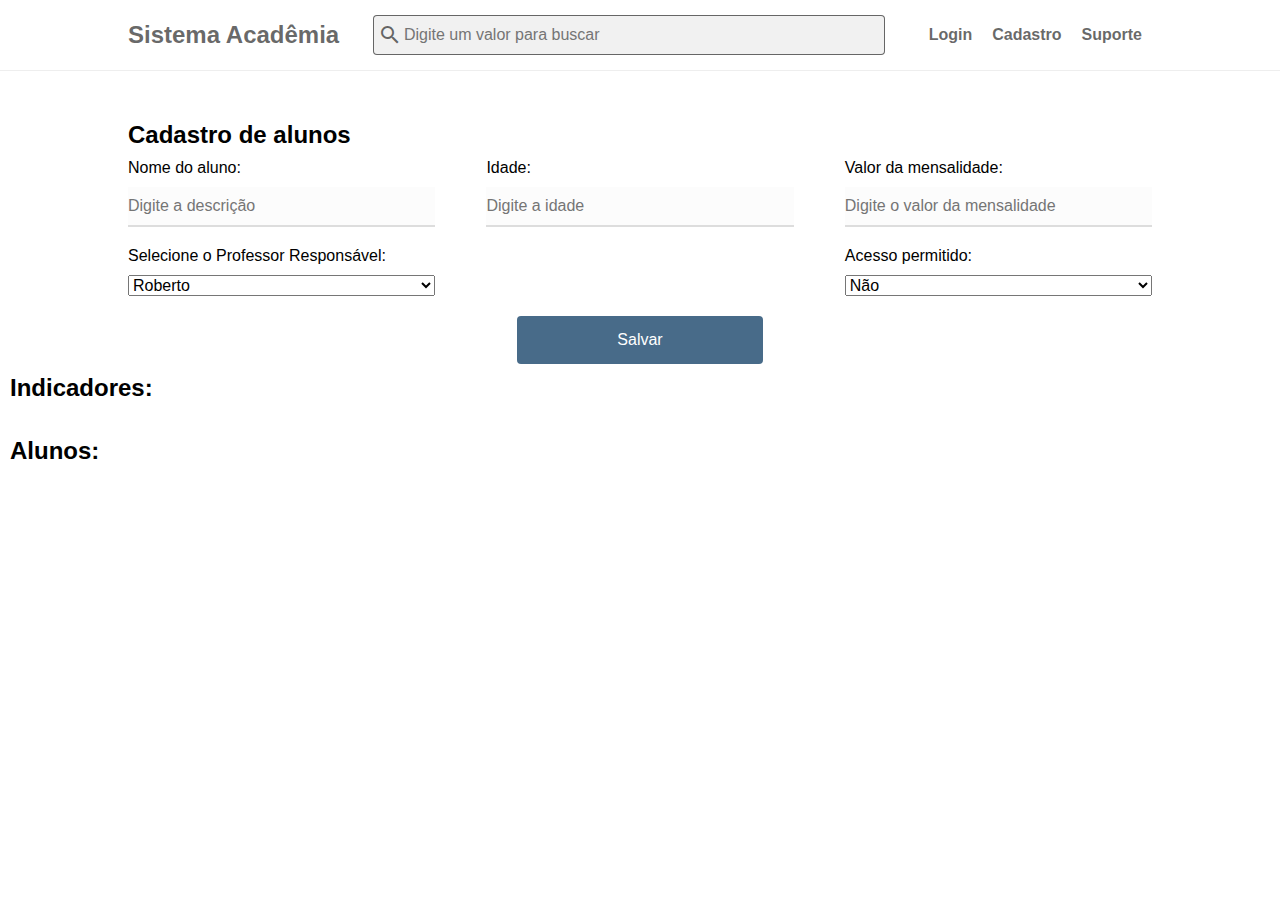
<file: aula10/index.html>
<!DOCTYPE html>
<html lang="pt-BR">
  <head>
    <meta charset="UTF-8" />
    <title>Controle de Alunos</title>
    <link
      href="https://fonts.googleapis.com/icon?family=Material+Icons"
      rel="stylesheet"
    />
    <link rel="stylesheet" href="./css/styles.css" />
    <link rel="stylesheet" href="./css/nav/style-nav.css" />
    <link
      rel="stylesheet"
      href="./css/container/visualizacao/visualizacao.css"
    />
    <link rel="stylesheet" href="./css/container/cadastro/cadastro.css" />
    <link rel="stylesheet" href="./css/container/indicadores/indicadores.css" />
    <script src="./utilitarios.js" defer></script>
    <script src="./script.js" defer></script>
  </head>

  <body>
    <!-- Área do navbar -->
    <nav class="nav-bar">
      <h3 id="nav-titulo">Sistema Acadêmia</h3>
      <!-- <label for="tipoBusca">
            Busca por:
            <select id="tipoBusca">
                <option value="id">Id</option>
                <option value="nome">Nome</option>
                <option value="materia">Materia</option>
            </select>
        </label> -->
      <form class="form-busca">
        <input
          type="text"
          id="inputBusca"
          class="input-busca"
          placeholder="Digite um valor para buscar"
        />
        <span class="material-icons busca"> search </span>
      </form>
      <ul id="nav-opcoes">
        <li><a href="">Login</a></li>
        <li><a href="">Cadastro</a></li>
        <li><a href="">Suporte</a></li>
      </ul>
    </nav>

    <!-- Cadastro de alunos -->
    <div id="cadastro">
      <h3>Cadastro de alunos</h3>
      <form id="form-cadastro" class="form-cadastro">
        <div class="form-field">
          <label for="nomeAluno" class="label-input">Nome do aluno:</label>
          <input id="nomeAluno" type="text" placeholder="Digite a descrição" />
        </div>
        <div class="form-field">
          <label for="idade" class="label-input">Idade:</label>
          <input
            id="idade"
            type="number"
            min="0"
            max="100"
            placeholder="Digite a idade"
          />
        </div>
        <div class="form-field">
          <label for="valorMensalidade" class="label-input"
            >Valor da mensalidade:</label
          >
          <input
            id="valorMensalidade"
            type="number"
            placeholder="Digite o valor da mensalidade"
          />
        </div>
        <div class="form-field">
          <label for="professorResponsavel" class="label-input"
            >Selecione o Professor Responsável:</label
          >
          <select id="professorResponsavel">
            <option value="Roberto">Roberto</option>
            <option value="Juliana">Juliana</option>
            <option value="Roger">Roger</option>
            <option value="Vitor">Vitor</option>
          </select>
        </div>
        <div class="form-field">
          <label for="temAcesso" class="label-input">Acesso permitido:</label>
          <select id="temAcesso">
            <option value="0">Não</option>
            <option value="1">Sim</option>
          </select>
        </div>
        <div class="form-acoes">
          <button
            class="cadastrarProduto"
            type="button"
            onclick="cadastroAlunos(nomeAluno.value, idade.value, valorMensalidade.value, professorResponsavel.value, temAcesso.value)"
          >
            Salvar
          </button>
        </div>
      </form>
    </div>

    <!-- Indicadores -->
    <h3 class="titulo">Indicadores:</h3>
    <div id="indicadores"></div>

    <!-- Visualização de alunos -->
    <h3 class="titulo">Alunos:</h3>
    <div id="visualizacao"></div>
  </body>
</html>
</file>
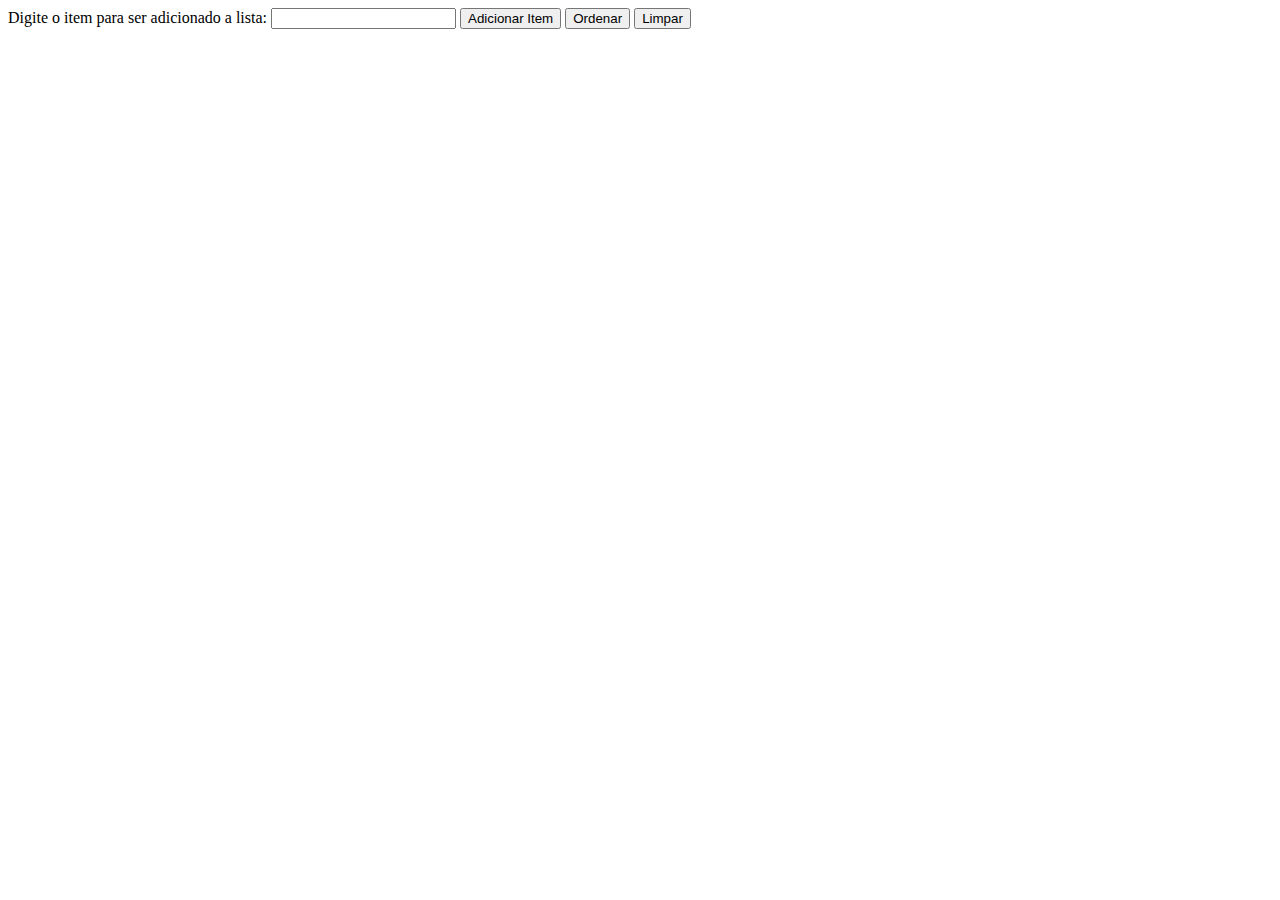
<file: exercicios/index.html>
<!DOCTYPE html>
<html lang="en">
  <head>
    <meta charset="UTF-8" />
    <meta http-equiv="X-UA-Compatible" content="IE=edge" />
    <meta name="viewport" content="width=device-width, initial-scale=1.0" />
    <title>Document</title>
  </head>
  <body>
    <form>
      <label for="nomeItem">Digite o item para ser adicionado a lista: </label>
      <input type="text" id="nomeItem" maxlength="30" />
      <button
        id="adicionaItems"
        type="button"
        onclick="adicionaItem(nomeItem.value)"
      >
        Adicionar Item
      </button>
      <button type="button" id="ordenaItens" onclick="ordenarItens()">
        Ordenar
      </button>
      <button type="button" id="limpa" onclick="limparLista()">Limpar</button>
    </form>

    <div class="lista">
      <ul id="listaCompras"></ul>
    </div>

    <script type="text/javascript" src="ex30.js"></script>
  </body>
</html>
</file>
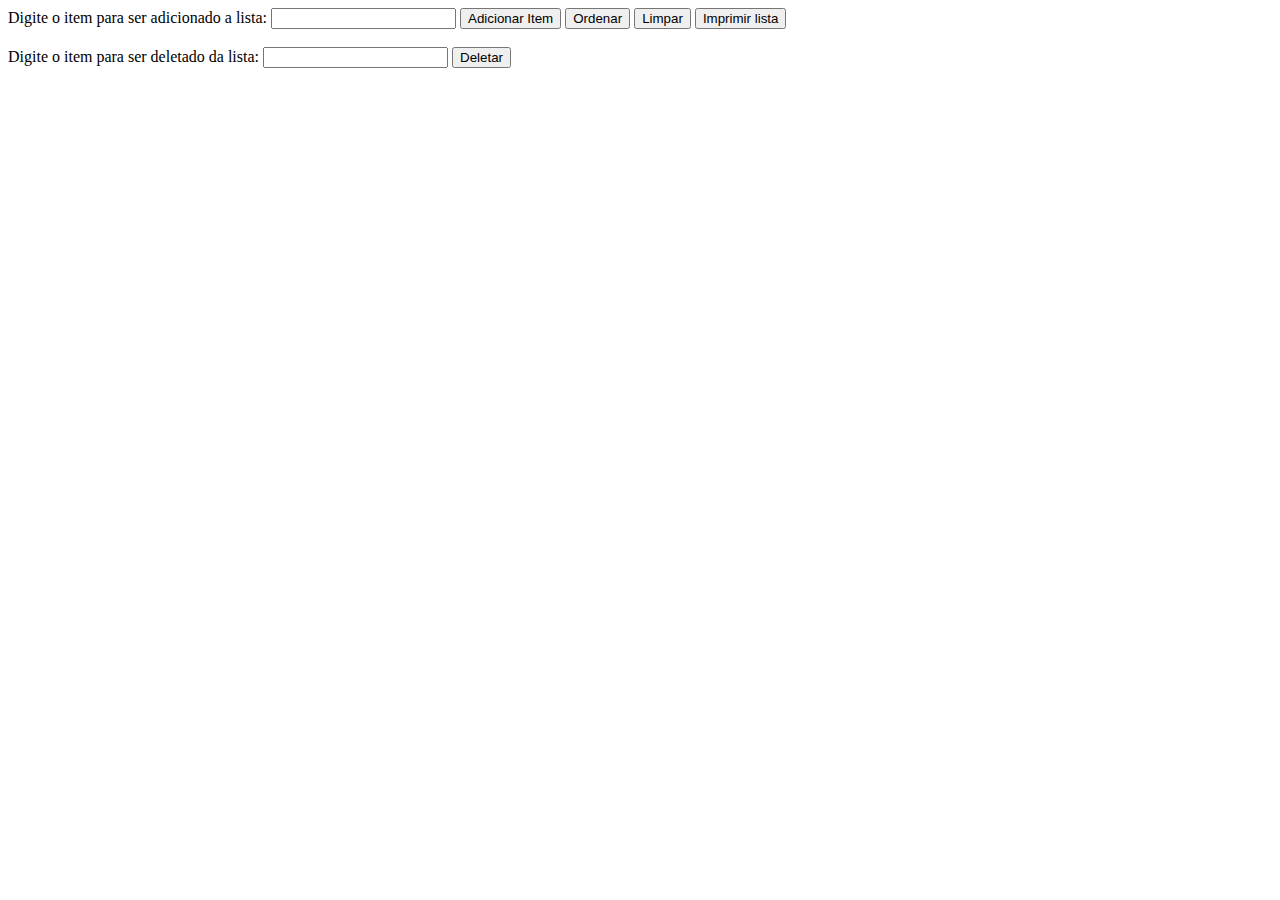
<file: exercicios2/index.html>
<!DOCTYPE html>
<html lang="en">
  <head>
    <meta charset="UTF-8" />
    <meta http-equiv="X-UA-Compatible" content="IE=edge" />
    <meta name="viewport" content="width=device-width, initial-scale=1.0" />
    <title>Document</title>
  </head>
  <body>
    <form>
      <label for="nomeItem">Digite o item para ser adicionado a lista: </label>
      <input type="text" id="nomeItem" maxlength="30" />
      <button
        id="adicionaItems"
        type="button"
        onclick="adicionaItem(nomeItem.value)"
      >
        Adicionar Item
      </button>
      <button type="button" id="ordenaItens" onclick="ordenarItens()">
        Ordenar
      </button>
      <button type="button" id="limpa" onclick="limparLista()">Limpar</button>
      <button type="button" id="imprimeLista" onclick="imprimirLista()">
        Imprimir lista
      </button>
    </br>
    </br>
      <label for="deletaItem">Digite o item para ser deletado da lista: </label>
      <input type="text" id="deletaItem">
      <button type="button" id="deleta" onclick="deletarItem(deletaItem.value)">Deletar</button>
    </form>

    <div class="lista">
      <ul id="listaCompras"></ul>
    </div>

    <script type="text/javascript" src="ex30.js"></script>
  </body>
</html>
</file>
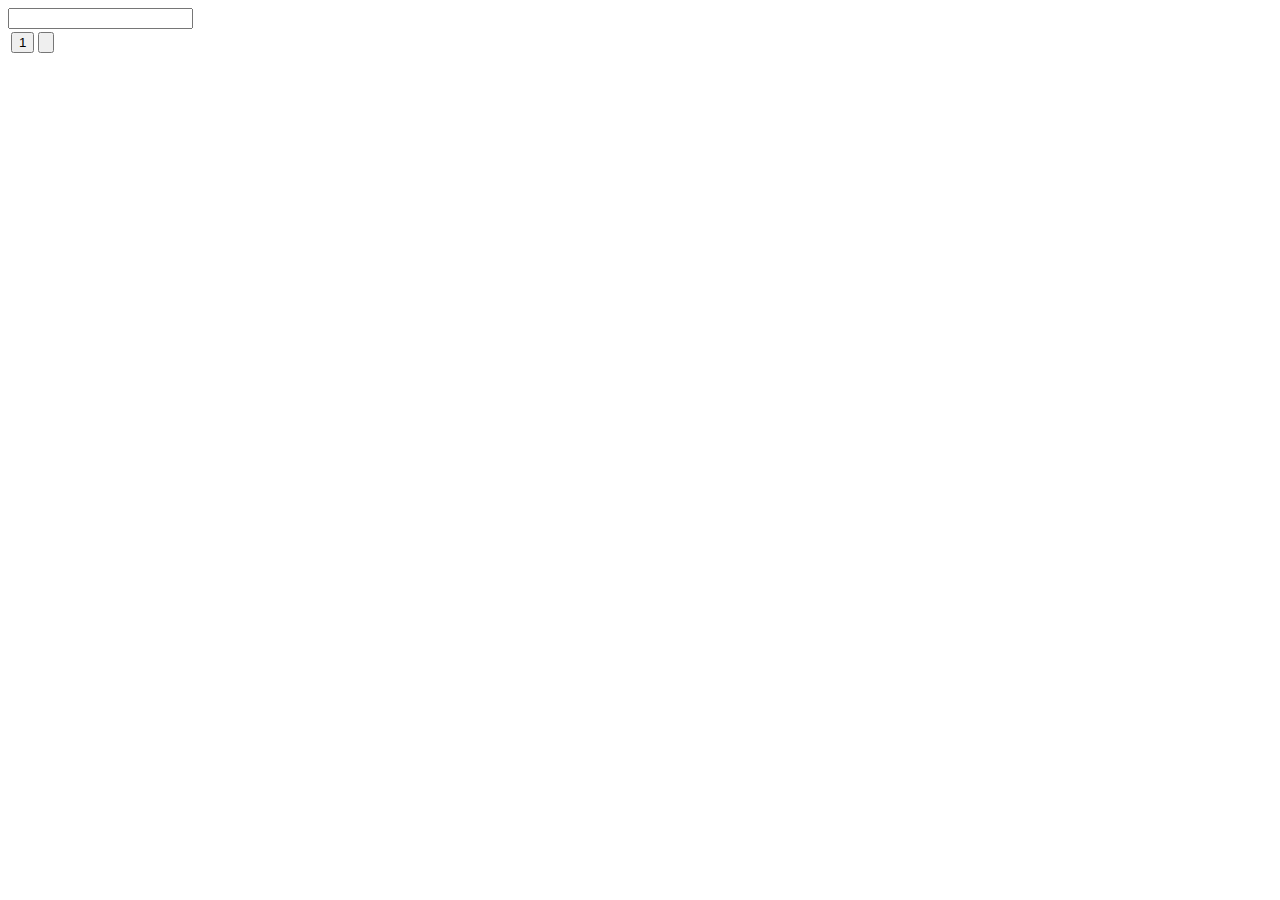
<file: exercicios3/index.html>
<!DOCTYPE html>
<html lang="en">
  <head>
    <meta charset="UTF-8" />
    <meta http-equiv="X-UA-Compatible" content="IE=edge" />
    <meta name="viewport" content="width=device-width, initial-scale=1.0" />
    <title>Document</title>
  </head>
  <body>
    <input type="number" id="numeros" />
    <table>
      <tr>
        <td>
          <input
            type="button"
            id="numero"
            value="1"
            onclick="num(numero.value)"
          />
        </td>
        <td><input type="button" id="soma" onclick="soma(numeros.value)" /></td>
      </tr>
    </table>
    <script src="js.js"></script>
  </body>
</html>
</file>
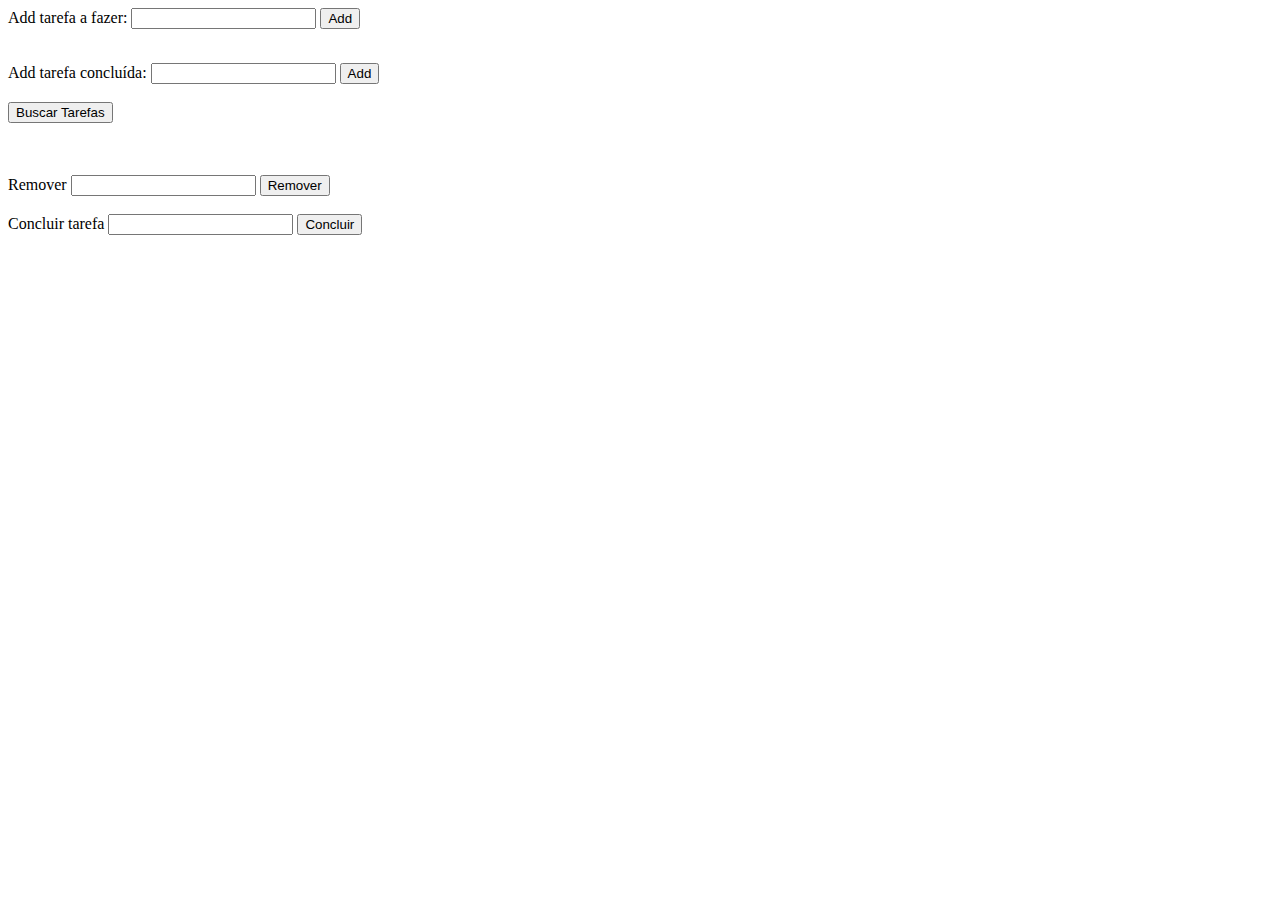
<file: exercicios4/index.html>
<!DOCTYPE html>
<html lang="en">
  <head>
    <meta charset="UTF-8" />
    <title>Ex</title>
  </head>
  <body>
    <main>
      <form action="">
        <label for="adicionaTarefa">Add tarefa a fazer:</label>
        <input type="text" id="adicionaTarefa" />
        <button
          type="button"
          id="addTarefa"
          onclick="adicionarTarefa(adicionaTarefa.value)"
        >
          Add
        </button>
        </br>
        <form action="">
            <ul id="listaTarefasFazer"></ul>
        </form>
        </br>

        <label for="adicionaTarefaConcluida">Add tarefa concluída:</label>
        <input type="text" id="adicionaTarefaConcluida" />
        <button
          type="button"
          id="addTarefaConcluida"
          onclick="adicionarTarefaConcluida(adicionaTarefaConcluida.value)"
        >
          Add
        </button>
        </br>
        </br>
        <button type="button" id="buscaTarefas" onclick="buscarTarefas()">
          Buscar Tarefas
        </button>

        <form action="">
            <ul id="listaTarefas"></ul>
        </form>
        </br>
        </br>

        <label for="removeTarefa">Remover</label>
        <input type="text" id="removeTarefa">
        <button
        type="button"
        id="remTarefa"
        onclick="removerTarefa(removeTarefa.value)"
        >
        Remover
        </button>
        </br>
        </br>

        <label for="concluiTarefa">Concluir tarefa</label>
        <input type="text" id="concluiTarefa">
        <button type="button" onclick="concluirTarefa(concluiTarefa.value)">Concluir</button>

    </form>

    </main>

    <script src="js2.js"></script>
  </body>
</html>
</file>
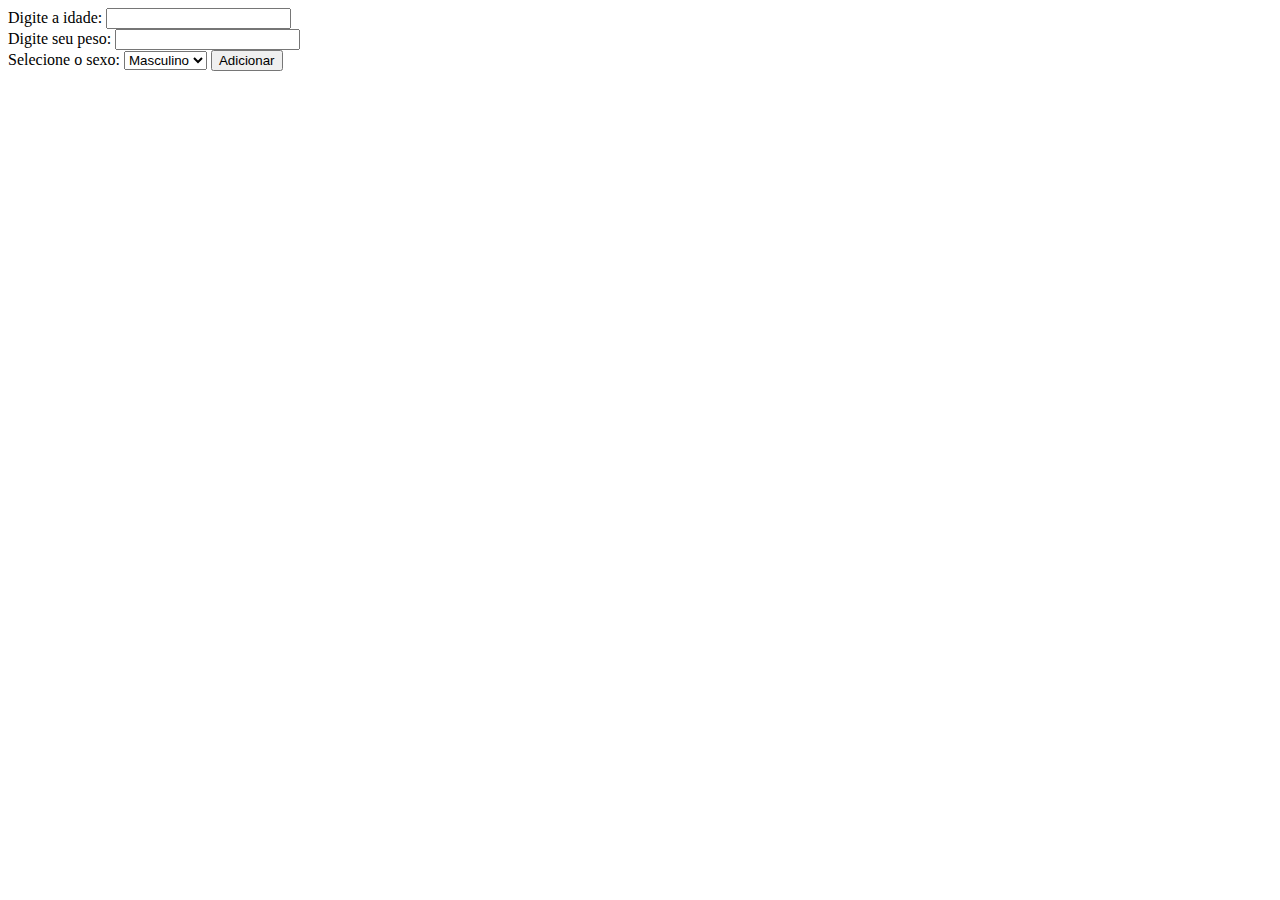
<file: exercicios5/index.html>
<!DOCTYPE html>
<html lang="en">
  <head>
    <meta charset="UTF-8" />
    <title>Document</title>
  </head>
  <body>
    <div class="form-field">
      <label for="idade">Digite a idade: </label>
      <input type="number" id="idade" />
    </div>
    <div class="form-field">
      <label for="peso">Digite seu peso: </label>
      <input type="number" id="peso" />
    </div>
    <div class="form-field">
      <label for="sexo">Selecione o sexo: </label>
      <select id="sexo">
        <option value="M">Masculino</option>
        <option value="F">Feminino</option>
      </select>
      <button
        type="button"
        onclick="adicionaPessoas(idade.value, peso.value, sexo.value)"
      >
        Adicionar
      </button>
    </div>
    <div>
      <h4 id="mediaIdadeHomens"></h4>
      <h4 id="totalHomens"></h4>
      <h4 id="mediaIdadeMulheres"></h4>
      <h4 id="totalMulheres"></h4>
      <h4 id="mediaPesoHomens"></h4>
      <h4 id="mediaPesoMulheres"></h4>
      <ul id="listaPessoas"></ul>
    </div>
    <script src="js.js"></script>
  </body>
</html>
</file>
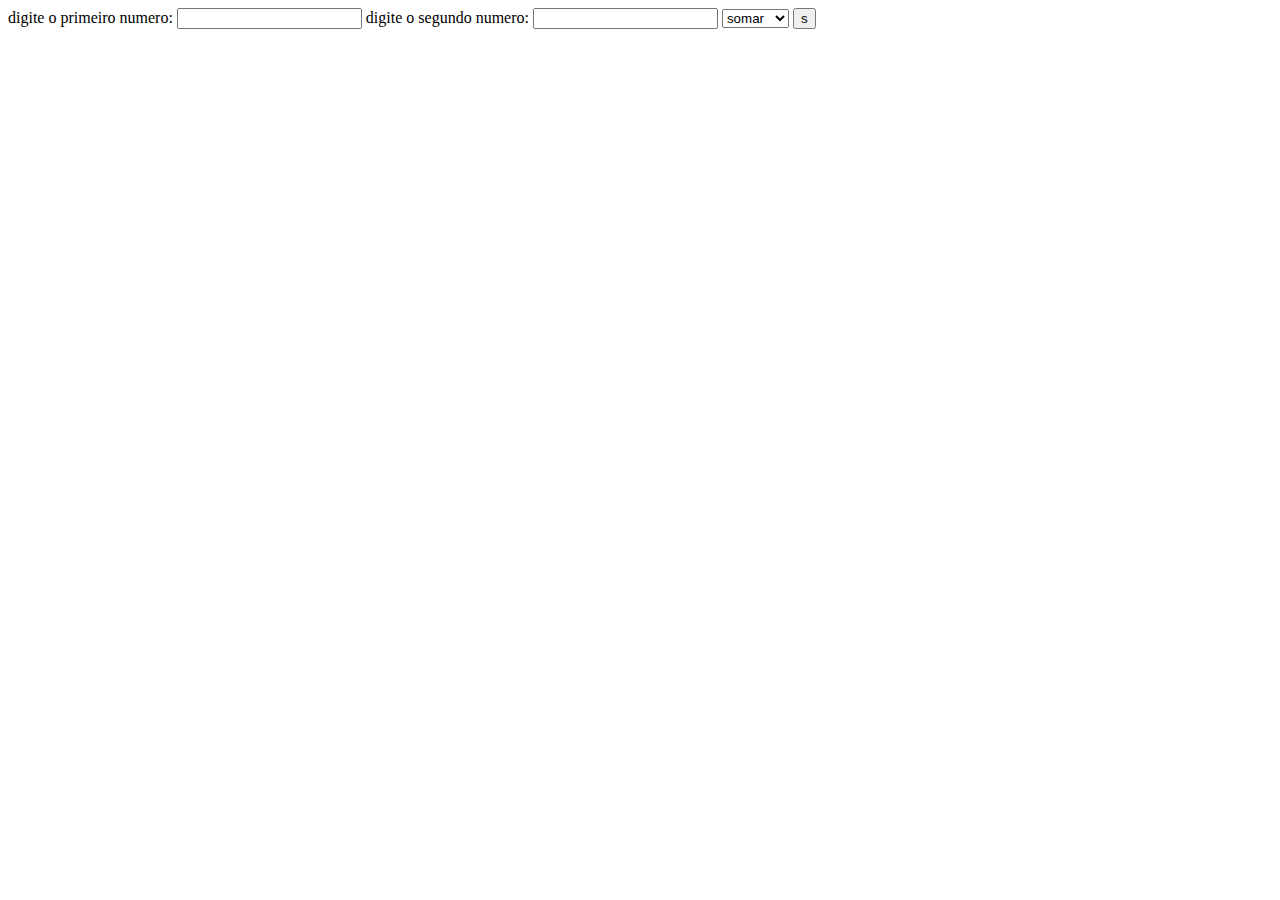
<file: funções-alta-ordem/index.html>
<!DOCTYPE html>
<html lang="en">
  <head>
    <meta charset="UTF-8" />
    <meta http-equiv="X-UA-Compatible" content="IE=edge" />
    <meta name="viewport" content="width=device-width, initial-scale=1.0" />
    <title>Document</title>
    <script src="script.js"></script>
  </head>
  <body>
    <label for="n1">digite o primeiro numero:</label>
    <input type="n1" id="n1" />
    <label for="n2">digite o segundo numero:</label>
    <input type="n2" id="n2" />
    <select name="operacao" id="operacao">
      <option value="somar">somar</option>
      <option value="subtrair">subtrair</option>
    </select>
    <button type="button" onclick="media(operacao, n1, n2)">s</button>
  </body>
</html>
</file>
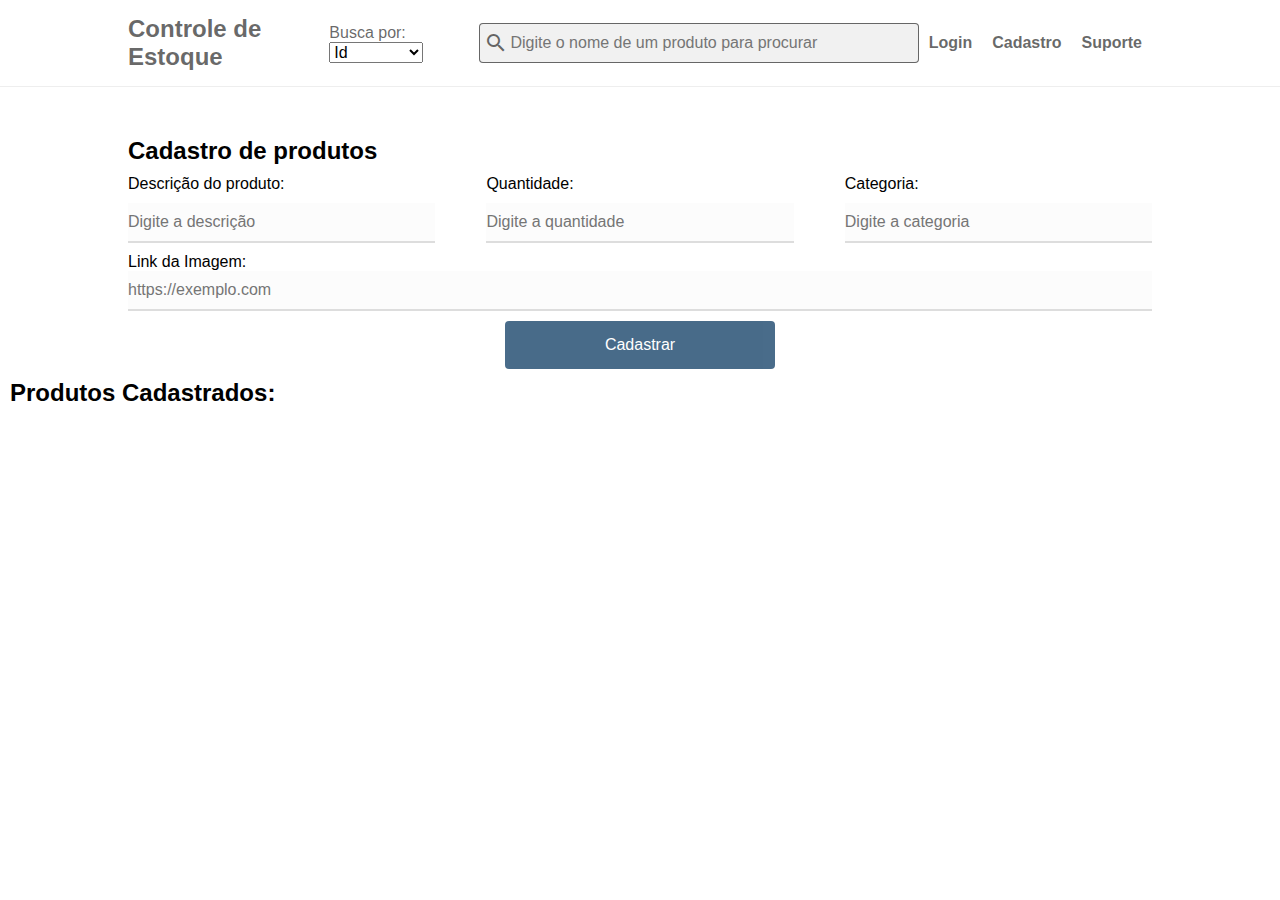
<file: projeto-controle-estoque/index.html>
<!DOCTYPE html>
<html lang="pt-BR">
  <head>
    <meta charset="UTF-8" />
    <title>Controle de Estoque</title>
    <link
      href="https://fonts.googleapis.com/icon?family=Material+Icons"
      rel="stylesheet"
    />
    <link rel="stylesheet" href="./css/styles.css" />
    <link rel="stylesheet" href="./css/nav/style-nav.css" />
    <link
      rel="stylesheet"
      href="./css/container/visualizacaoProdutos/visualizacao-produtos.css"
    />
    <link
      rel="stylesheet"
      href="./css/container/cadastroProdutos/cadastro-produtos.css"
    />
    <script src="./js/script.js" defer></script>
  </head>

  <body>
    <!-- Área do navbar -->
    <nav class="nav-bar">
      <h3 id="nav-titulo">Controle de Estoque</h3>
      <label for="filtroBusca">
        Busca por:
        <select id="filtroBusca">
          <option value="id">Id</option>
          <option value="descricao">Descrição</option>
        </select>
      </label>
      <form class="form-busca">
        <input
          type="text"
          class="input-busca"
          id="inputBusca"
          placeholder="Digite o nome de um produto para procurar"
        />
        <span class="material-icons busca"> search </span>
      </form>
      <ul id="nav-opcoes">
        <li><a href="">Login</a></li>
        <li><a href="">Cadastro</a></li>
        <li><a href="">Suporte</a></li>
      </ul>
    </nav>

    <!-- Cadastro de produtos -->
    <div id="cadastroProdutos">
      <h3>Cadastro de produtos</h3>
      <form id="form-cadastro" class="form-cadastro">
        <div class="form-field">
          <label for="descricaoProduto" class="label-input"
            >Descrição do produto:</label
          >
          <input
            id="descricaoProduto"
            type="text"
            placeholder="Digite a descrição"
          />
        </div>
        <div class="form-field">
          <label for="quantidadeProduto" class="label-input">Quantidade:</label>
          <input
            id="quantidadeProduto"
            type="number"
            placeholder="Digite a quantidade"
          />
        </div>
        <div class="form-field">
          <label for="categoriaProduto" class="label-input">Categoria:</label>
          <input
            id="categoriaProduto"
            type="text"
            placeholder="Digite a categoria"
          />
        </div>
        <div class="form-field-img">
          <label for="linkImagemProduto" class="label-input"
            >Link da Imagem:</label
          >
          <input
            type="url"
            id="linkImagemProduto"
            placeholder="https://exemplo.com"
          />
        </div>
        <div class="form-acoes">
          <button
            class="cadastrarProduto"
            type="button"
            onclick="atualizaProdutos(descricaoProduto.value, quantidadeProduto.value, categoriaProduto.value, linkImagemProduto.value)"
          >
            Cadastrar
          </button>
        </div>
      </form>
    </div>

    <!-- Visualização de produtos -->
    <h3 class="titulo-produtos">Produtos Cadastrados:</h3>
    <div id="visualizacaoProdutos"></div>
  </body>
</html>
</file>
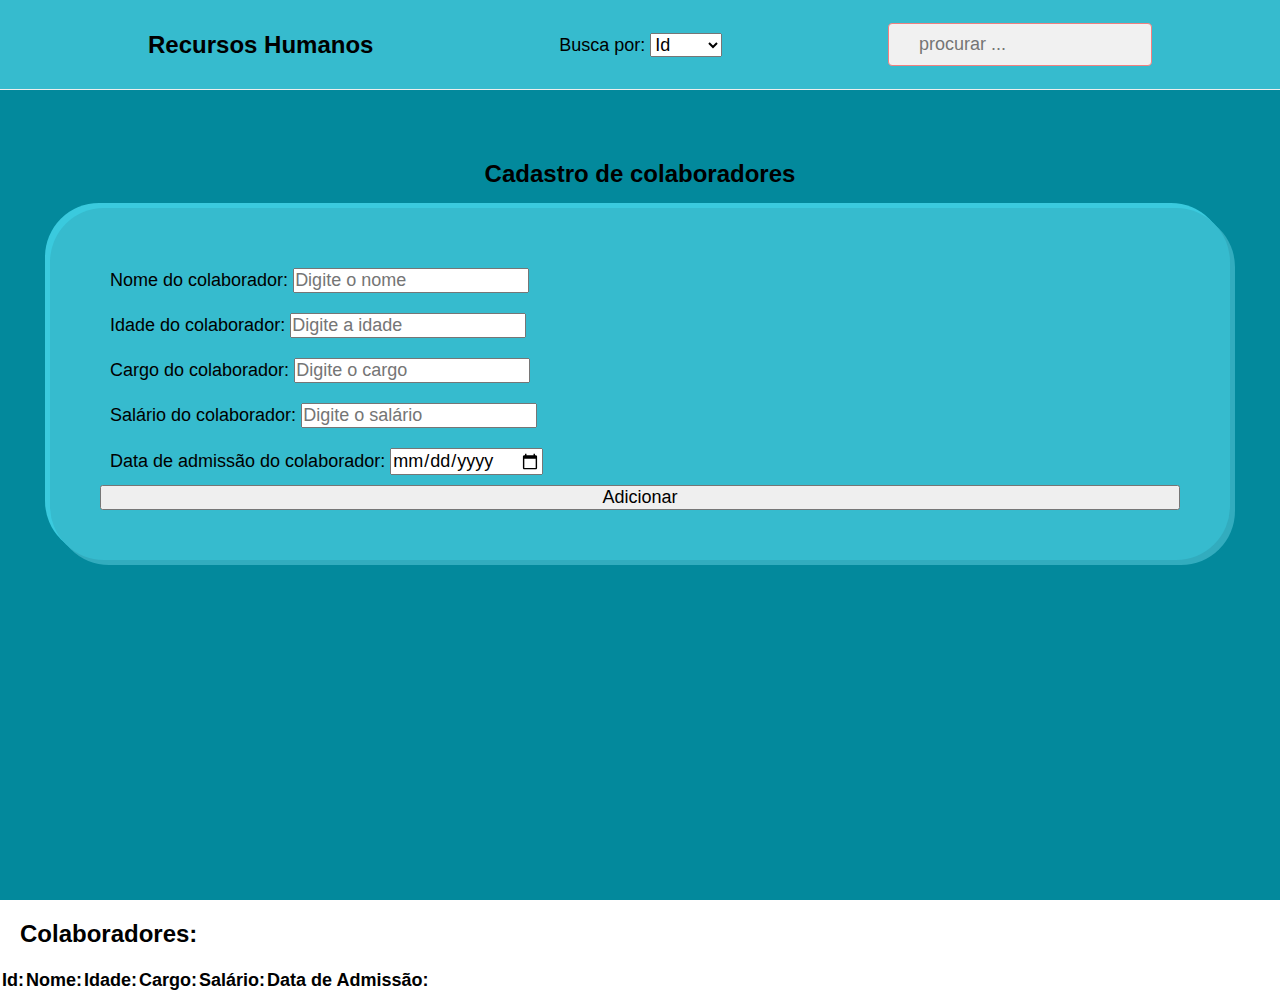
<file: projetoRH/view/index.html>
<!DOCTYPE html>
<html lang="en">
  <head>
    <meta charset="UTF-8" />
    <meta http-equiv="X-UA-Compatible" content="IE=edge" />
    <meta name="viewport" content="width=device-width, initial-scale=1.0" />
    <title>Document</title>
    <link rel="stylesheet" href="nav-bar.css" />
    <link rel="stylesheet" href="main.css" />
    <link rel="stylesheet" href="style.css" />
    <script src="../script/script.js" defer></script>
  </head>
  <body>
    <header>
      <!-- navegação -->
      <nav class="nav-bar">
        <h3>Recursos Humanos</h3>
        <label for="filtroBusca"
          >Busca por:
          <select name="" id="filtroBusca">
            <option value="id">Id</option>
            <option value="nome">Nome</option>
            <option value="cargo">Cargo</option>
          </select>
        </label>
        <form action="">
          <input
            type="text"
            id="inputBusca"
            class="input-busca"
            placeholder="procurar ..."
          />
        </form>
      </nav>
    </header>

    <main>
      <!-- add colaboradores  -->
      <div class="form">
        <h3>Cadastro de colaboradores</h3>
        <form class="form-cadastro" action="">
          <div class="form-field">
            <label for="nomeColaborador">Nome do colaborador:</label>
            <input
              id="nomeColaborador"
              type="text"
              placeholder="Digite o nome"
            />
          </div>
          <div class="form-field">
            <label for="idadeColaborador">Idade do colaborador:</label>
            <input
              id="idadeColaborador"
              type="number"
              placeholder="Digite a idade"
            />
          </div>
          <div class="form-field">
            <label for="cargoColaborador">Cargo do colaborador:</label>
            <input
              id="cargoColaborador"
              type="text"
              placeholder="Digite o cargo"
            />
          </div>
          <div class="form-field">
            <label for="salarioColaborador">Salário do colaborador:</label>
            <input
              id="salarioColaborador"
              type="number"
              placeholder="Digite o salário"
            />
          </div>
          <div class="form-field">
            <label for="dataAdmissaoColaborador"
              >Data de admissão do colaborador:</label
            >
            <input
              id="dataAdmissaoColaborador"
              type="date"
              placeholder="Digite a data de admissão"
            />
          </div>
          <button
            type="button"
            id="adiciona"
            onclick="addColaborador(nomeColaborador.value
          ,idadeColaborador.value
          ,cargoColaborador.value
          ,salarioColaborador.value
          ,dataAdmissaoColaborador.value)"
          >
            Adicionar
          </button>
        </form>
      </div>

      <!-- exibeListaColaboradores -->
      <h3>Colaboradores:</h3>
      <table>
        <tr>
          <th>Id:</th>
          <th>Nome:</th>
          <th>Idade:</th>
          <th>Cargo:</th>
          <th>Salário:</th>
          <th>Data de Admissão:</th>
        </tr>
      </table>
      <div id="imprimeListaColaboradores"></div>
    </main>

    <footer></footer>
  </body>
</html>
</file>
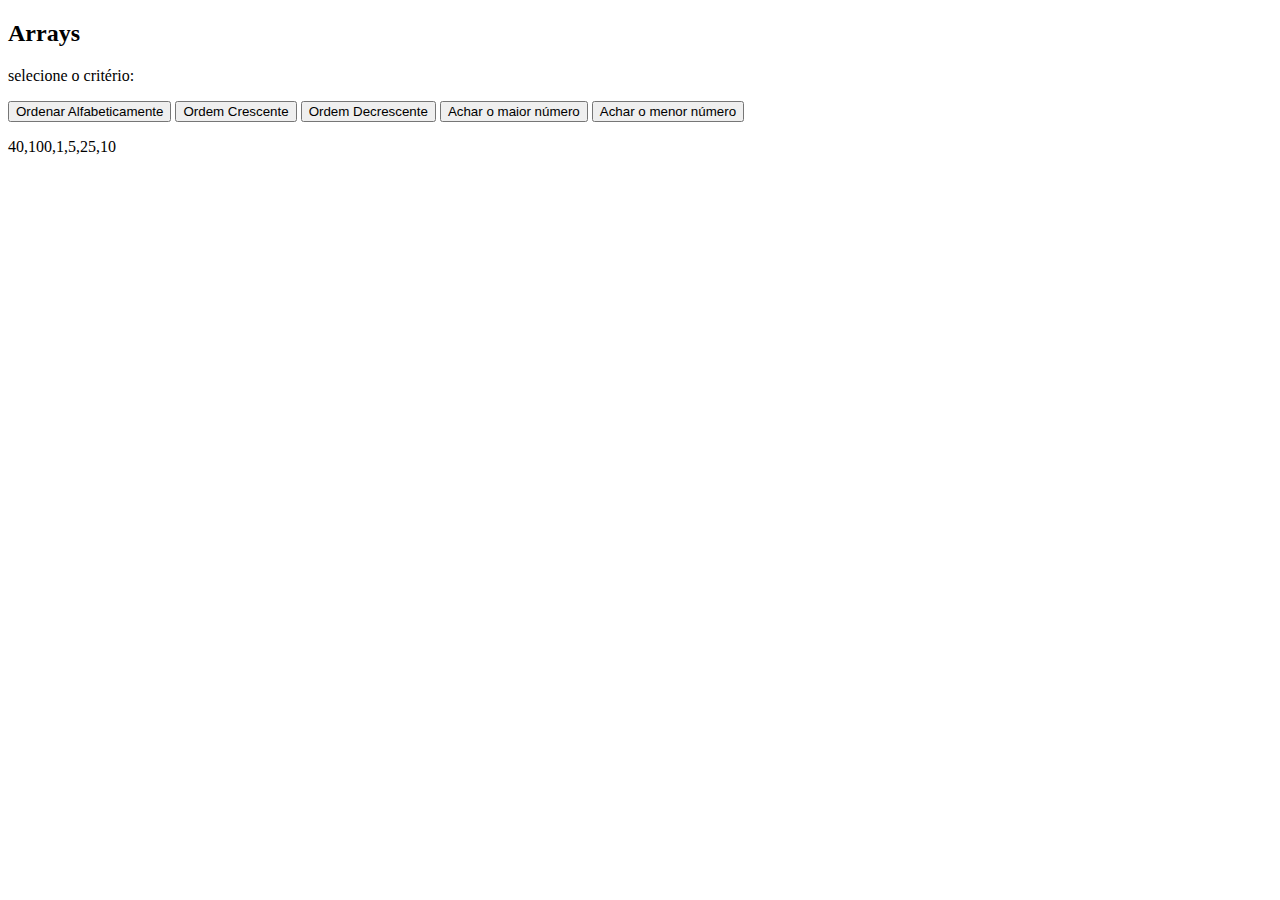
<file: exercicios/exercicios.html>
<!DOCTYPE html>
<html lang="en">
  <head>
    <meta charset="UTF-8" />
    <meta http-equiv="X-UA-Compatible" content="IE=edge" />
    <meta name="viewport" content="width=device-width, initial-scale=1.0" />
    <title>Document</title>
  </head>
  <body>
    <h2>Arrays</h2>
    <p>selecione o critério:</p>

    <button onclick="ordenarPorAlfabeto()">Ordenar Alfabeticamente</button>
    <button onclick="ordemCrescente()">Ordem Crescente</button>
    <button onclick="ordemDecrescente()">Ordem Decrescente</button>
    <button onclick="acharMaiorNum()">Achar o maior número</button>
    <button onclick="acharMenorNum()">Achar o menor número</button>

    <p id="array"></p>

    <script>
      var numerosArrayEx = [40, 100, 1, 5, 25, 10];
      document.getElementById("array").innerHTML = numerosArrayEx;

      function ordenarPorAlfabeto() {
        numerosArrayEx.sort();
        document.getElementById("array").innerHTML = numerosArrayEx;
      }

      function ordemCrescente() {
        numerosArrayEx.sort(function (a, b) {
          return a - b;
        });
        document.getElementById("array").innerHTML = numerosArrayEx;
      }

      function ordemDecrescente() {
        numerosArrayEx.sort(function (a, b) {
          return b - a;
        });
        document.getElementById("array").innerHTML = numerosArrayEx;
      }

      function acharMaiorNum() {
        numerosArrayEx.sort(function (a, b) {
          return a - b;
        });
        document.getElementById("array").innerHTML =
          numerosArrayEx[numerosArrayEx.length - 1];
      }

      function acharMenorNum() {
        numerosArrayEx.sort(function (a, b) {
          return a - b;
        });
        document.getElementById("array").innerHTML = numerosArrayEx[0];
      }
    </script>
  </body>
</html>
</file>
<file: aula10/css/styles.css>
:root {
    --cor-padrao-nav: rgba(55, 55, 55, 0.75);
    --cor-padrao-nav-hover: #373737;
    --cor-padrao-neutro: white;
    --cor-padrao-escuro: #000000;
    --cor-padrao-cinza-claro: #DDDDDD;
    --cor-padrao-cinza-claro-2: #EDEDED;
    --cor-box-shadow-padrao: rgba(0,0,0,0.2);
    --cor-aviso-perigo: #AD112F;
    --cor-padrao-background-input: #fcfcfc;
    --cor-padrao-sucesso: green;
}

* {
    box-sizing: border-box;
    margin: 0;
    padding: 0;
    font-size: 16px;
    font-family: Arial, Helvetica, sans-serif;
}

h3 {
    font-size: 24px;
}
</file>
<file: aula10/css/nav/style-nav.css>
.nav-bar {
    width: 100%;
    padding: 15px 10%;
    display: flex;
    align-items: center;
    justify-content: space-between;
    background-color: var(--cor-padrao-neutro);
    color: var(--cor-padrao-nav);
    border-bottom: 1px inset;
}

.nav-bar h3 {
    cursor: pointer;
    color: var(--cor-padrao-nav);
}

#nav-opcoes {
    list-style: none;
    display: flex;
}

#nav-opcoes li {
    padding: 10px;
    font-weight: 600;
}

#nav-opcoes a {
    text-decoration: none;
    color: var(--cor-padrao-nav);
}

#nav-opcoes a:hover {
    color: var(--cor-padrao-nav-hover);
}

.input-busca {
    width: 100%;
    padding: 10px 0px 10px 30px;
    border: 1px solid var(--cor-padrao-nav);
    background: #f1f1f1;
    outline: none;
    border-radius: 4px;
}

.form-busca {
    width: 50%;
    display: flex;
    align-items: center;
    position: relative;
}

.busca {
    position: absolute;
    left: 5px;
    color: var(--cor-padrao-nav);
}
</file>
<file: aula10/css/container/visualizacao/visualizacao.css>
.titulo {
    padding-left: 10px;
}

#visualizacao {
    display: flex;
    flex-wrap: wrap;
    padding: 10px;
    gap: 20px;
}

#visualizacao .card {
    max-width: 250px;
    display: flex;
    justify-content: space-between;
    flex-direction: column;
    text-align: center;
    box-shadow: 0 4px 8px 0 var(--cor-box-shadow-padrao);
    border-radius: 5px 5px;
}

#visualizacao .card:hover {
    box-shadow: 10px 5px 5px var(--cor-box-shadow-padrao);
}

#visualizacao .descricao-card {
    color: var(--cor-padrao-escuro);
    margin: 20px 10px;
}

#visualizacao .descricao-card .sim {
    color: var(--cor-padrao-sucesso);
}

#visualizacao .descricao-card .nao {
    color: var(--cor-aviso-perigo);
}

#visualizacao .acoes {
    border-top: 1px solid var(--cor-padrao-cinza-claro);
    background-color: var(--cor-padrao-cinza-claro-2);
    color: var(--cor-padrao-neutro);
    padding: 10px;
}

#visualizacao .acoes .acao{
    cursor: pointer;
    color: var(--cor-aviso-perigo);
    opacity: 0.8;
}

#visualizacao .acoes .acao:hover{
    color: var(--cor-aviso-perigo);
    opacity: 1;
}
</file>
<file: aula10/css/container/cadastro/cadastro.css>
#cadastro {
    margin-top: 50px;
    display: flex;
    flex-direction: column;
    width: 100%;
    padding-right: 10%;
    padding-left: 10%;
}

#cadastro .form-cadastro {
    display: flex;
    justify-content: space-between;
    flex-wrap: wrap;
}

#cadastro .form-cadastro input {
    box-shadow: 0 0 0 0;
    border: 0 none;
    outline: 0;
    background-color: var(--cor-padrao-background-input);
    border-bottom: 2px solid var(--cor-padrao-cinza-claro);
    padding: 10px 0px 10px 0px;
}

#cadastro .form-cadastro input:focus {
    outline: 0;
}

#cadastro .form-field {
    display: flex;
    flex-direction: column;
    padding: 10px 0px 10px 0px;
    width: 30%;
}

#cadastro .form-field .label-input{
    margin-bottom: 10px;
    font-size: 16px;
}

#cadastro .form-field-img {
    display: flex;
    flex-direction: column;
    width: 100%;
}

#cadastro .form-cadastro .form-acoes {
    display: flex;
    justify-content: center;
    width: 100%;
    padding: 10px 0px 10px 0px;
}

#cadastro .form-cadastro .form-acoes button {
    background-color: #355C7D ;
    border: none;
    color: white;
    padding: 15px 100px;
    text-align: center;
    text-decoration: none;
    display: inline-block;
    font-size: 16px;
    outline: none;
    cursor: pointer;
    border-radius: 4px;
    opacity: 0.9;
}

#cadastro .form-cadastro .form-acoes button:hover {
    color: white;
    opacity: 1;
}
</file>
<file: aula10/css/container/indicadores/indicadores.css>
#indicadores {
    display: flex;
    justify-content: space-between;
    gap: 5px;
    margin-bottom: 15px;
    padding: 10px;
}

#indicadores h3 {
    color: var(--cor-padrao-nav);
    font-weight: bold;
}
</file>
<file: projeto-controle-estoque/css/styles.css>
:root {
    --cor-padrao-nav: rgba(55, 55, 55, 0.75);
    --cor-padrao-nav-hover: #373737;
    --cor-padrao-neutro: white;
    --cor-padrao-escuro: #000000;
    --cor-padrao-cinza-claro: #DDDDDD;
    --cor-padrao-cinza-claro-2: #EDEDED;
    --cor-box-shadow-padrao: rgba(0,0,0,0.2);
    --cor-aviso-perigo: #AD112F;
    --cor-padrao-background-input: #fcfcfc;
}

* {
    box-sizing: border-box;
    margin: 0;
    padding: 0;
    font-size: 16px;
    font-family: Arial, Helvetica, sans-serif;
}

h3 {
    font-size: 24px;
}
</file>
<file: projeto-controle-estoque/css/nav/style-nav.css>
.nav-bar {
    width: 100%;
    padding: 15px 10%;
    display: flex;
    align-items: center;
    justify-content: space-between;
    background-color: var(--cor-padrao-neutro);
    color: var(--cor-padrao-nav);
    border-bottom: 1px inset;
}

.nav-bar h3 {
    cursor: pointer;
    color: var(--cor-padrao-nav);
}

#nav-opcoes {
    list-style: none;
    display: flex;
}

#nav-opcoes li {
    padding: 10px;
    font-weight: 600;
}

#nav-opcoes a {
    text-decoration: none;
    color: var(--cor-padrao-nav);
}

#nav-opcoes a:hover {
    color: var(--cor-padrao-nav-hover);
}

.input-busca {
    width: 100%;
    padding: 10px 0px 10px 30px;
    border: 1px solid var(--cor-padrao-nav);
    background: #f1f1f1;
    outline: none;
    border-radius: 4px;
}

.form-busca {
    width: 50%;
    display: flex;
    align-items: center;
    position: relative;
}

.busca {
    position: absolute;
    left: 5px;
    color: var(--cor-padrao-nav);
}
</file>
<file: projeto-controle-estoque/css/container/visualizacaoProdutos/visualizacao-produtos.css>
.titulo-produtos {
    padding-left: 10px;
}

#visualizacaoProdutos {
    display: flex;
    flex-wrap: wrap;
    padding: 10px;
    gap: 20px;
}

#visualizacaoProdutos .card {
    max-width: 250px;
    display: flex;
    justify-content: space-between;
    flex-direction: column;
    text-align: center;
    box-shadow: 0 4px 8px 0 var(--cor-box-shadow-padrao);
    border-radius: 5px 5px;
}

#visualizacaoProdutos .card:hover {
    box-shadow: 10px 5px 5px var(--cor-box-shadow-padrao);
}

#visualizacaoProdutos .descricao-card {
    color: var(--cor-padrao-escuro);
    margin: 20px 10px;
}

#visualizacaoProdutos .acoes {
    border-top: 1px solid var(--cor-padrao-cinza-claro);
    background-color: var(--cor-padrao-cinza-claro-2);
    color: var(--cor-padrao-neutro);
    padding: 10px;
}

#visualizacaoProdutos .acoes .acao{
    cursor: pointer;
    color: var(--cor-aviso-perigo);
    opacity: 0.8;
}

#visualizacaoProdutos .acoes .acao:hover{
    color: var(--cor-aviso-perigo);
    opacity: 1;
}
</file>
<file: projeto-controle-estoque/css/container/cadastroProdutos/cadastro-produtos.css>
#cadastroProdutos {
    margin-top: 50px;
    display: flex;
    flex-direction: column;
    width: 100%;
    padding-right: 10%;
    padding-left: 10%;
}

#cadastroProdutos .form-cadastro {
    display: flex;
    justify-content: space-between;
    flex-wrap: wrap;
}

#cadastroProdutos .form-cadastro input {
    box-shadow: 0 0 0 0;
    border: 0 none;
    outline: 0;
    background-color: var(--cor-padrao-background-input);
    border-bottom: 2px solid var(--cor-padrao-cinza-claro);
    padding: 10px 0px 10px 0px;
}

#cadastroProdutos .form-cadastro input:focus {
    outline: 0;
}

#cadastroProdutos .form-field {
    display: flex;
    flex-direction: column;
    padding: 10px 0px 10px 0px;
    width: 30%;
}

#cadastroProdutos .form-field .label-input{
    margin-bottom: 10px;
    font-size: 16px;
}

#cadastroProdutos .form-field-img {
    display: flex;
    flex-direction: column;
    width: 100%;
}

#cadastroProdutos .form-cadastro .form-acoes {
    display: flex;
    justify-content: center;
    width: 100%;
    padding: 10px 0px 10px 0px;
}

#cadastroProdutos .form-cadastro .form-acoes button {
    background-color: #355C7D ;
    border: none;
    color: white;
    padding: 15px 100px;
    text-align: center;
    text-decoration: none;
    display: inline-block;
    font-size: 16px;
    outline: none;
    cursor: pointer;
    border-radius: 4px;
    opacity: 0.9;
}

#cadastroProdutos .form-cadastro .form-acoes button:hover {
    color: white;
    opacity: 1;
}
</file>
<file: projetoRH/view/nav-bar.css>
.nav-bar {
  width: 100%;
  height: 10vh;
  padding: 15px 10%;
  display: flex;
  align-items: center;
  justify-content: space-between;
  background-color: #36bbce;
  color: black;
  border-bottom: 1px inset;
}

.input-busca {
  width: 100%;
  padding: 10px 0px 10px 30px;
  border: 1px solid lightcoral;
  background: #f1f1f1;
  outline: none;
  border-radius: 4px;
}
</file>
<file: projetoRH/view/main.css>
h3 {
  padding: 20px;
}

.form {
  background-color: #03899c;
  width: 100%;
  display: flex;
  flex-direction: column;
  align-items: center;
  padding: 50px;
  height: 90vh;
}

.form-cadastro {
  display: flex;
  flex-direction: column;
  justify-content: space-between;
  border-radius: 54px;
  background: #36bbce;
  box-shadow: 5px 5px 0px #32acbe, -5px -5px 0px #3acade;
  width: 100%;
  padding: 50px;
}

.form-field {
  padding: 10px;
}
</file>
<file: projetoRH/view/style.css>
/* :root {
  --cor-padrao-nav: rgba(55, 55, 55, 0.75);
  --cor-padrao-nav-hover: #373737;
  --cor-padrao-neutro: white;
  --cor-padrao-escuro: #000000;
  --cor-padrao-cinza-clsaro: #dddddd;
  --cor-padrao-cinza-claro-2: #ededed;
  --cor-box-shadow-padrao: rgba(0, 0, 0, 0.2);
  --cor-aviso-perigo: #ad112f;
  --cor-padrao-background-input: #fcfcfc;
} */

* {
  box-sizing: border-box;
  margin: 0;
  padding: 0;
  font-size: 18px;
  font-family: Arial, Helvetica, sans-serif;
}

h3 {
  font-size: 24px;
}
</file>
